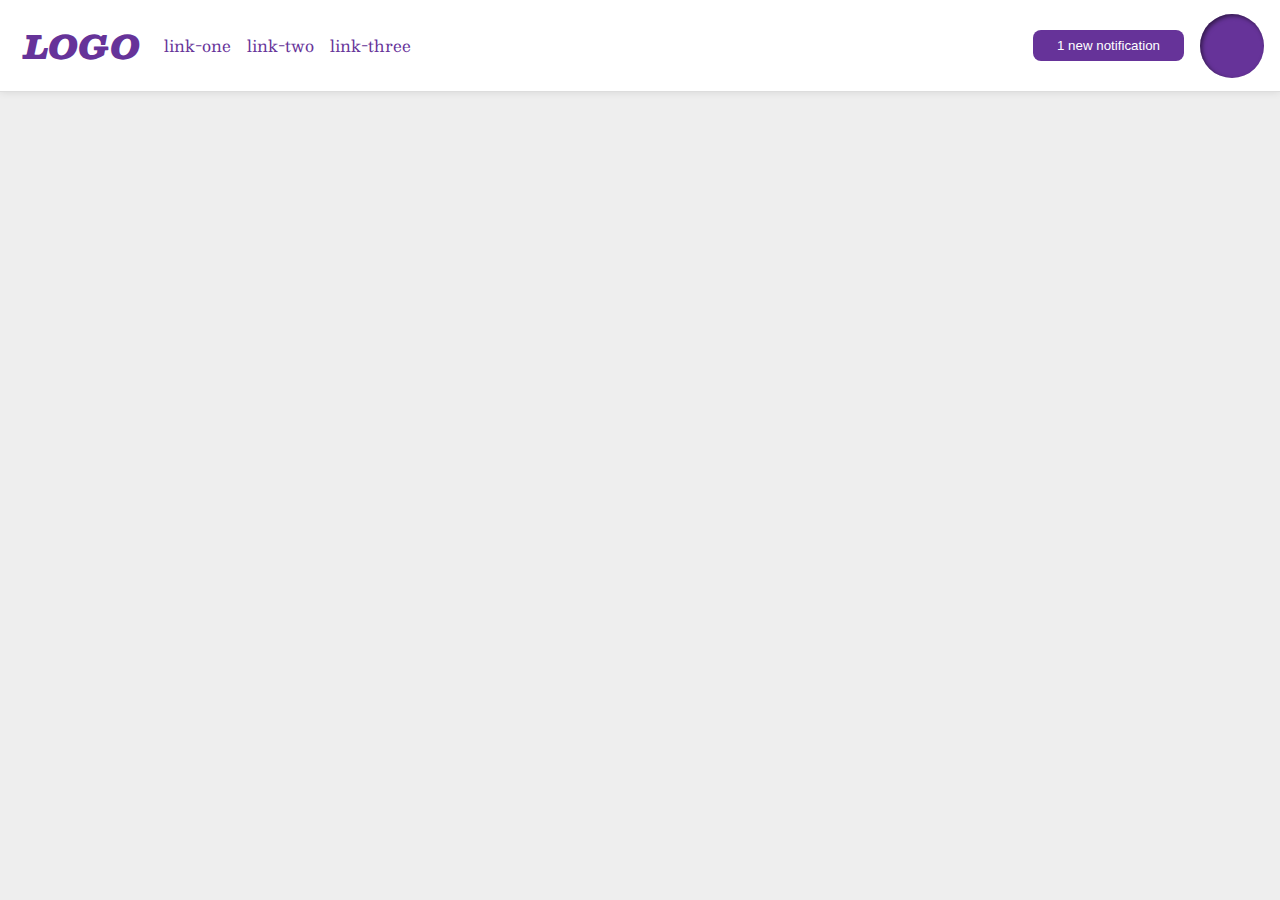
<file: flex/03-flex-header-2/index.html>
<!DOCTYPE html>
<html lang="en">
  <head>
    <meta charset="UTF-8">
    <meta http-equiv="X-UA-Compatible" content="IE=edge">
    <meta name="viewport" content="width=device-width, initial-scale=1.0">
    <title>Flex Header 2</title>
    <link rel="stylesheet" href="style.css">
  </head>
  <body>
    <header>
      <div class="left">
      <!--left-->
      <div class="logo">
        LOGO
      </div>
      <ul class="links">
        <li><a href="google.com">link-one</a></li>
        <li><a href="google.com">link-two</a></li>
        <li><a href="google.com">link-three</a></li>
      </ul>
      </div>
      <div class="right">
      <!--right--> 
      <button class="notifications">
        1 new notification
      </button>
      <div class="profile-image"></div>
      </div>
    </header>
  </body>
</html>
</file>
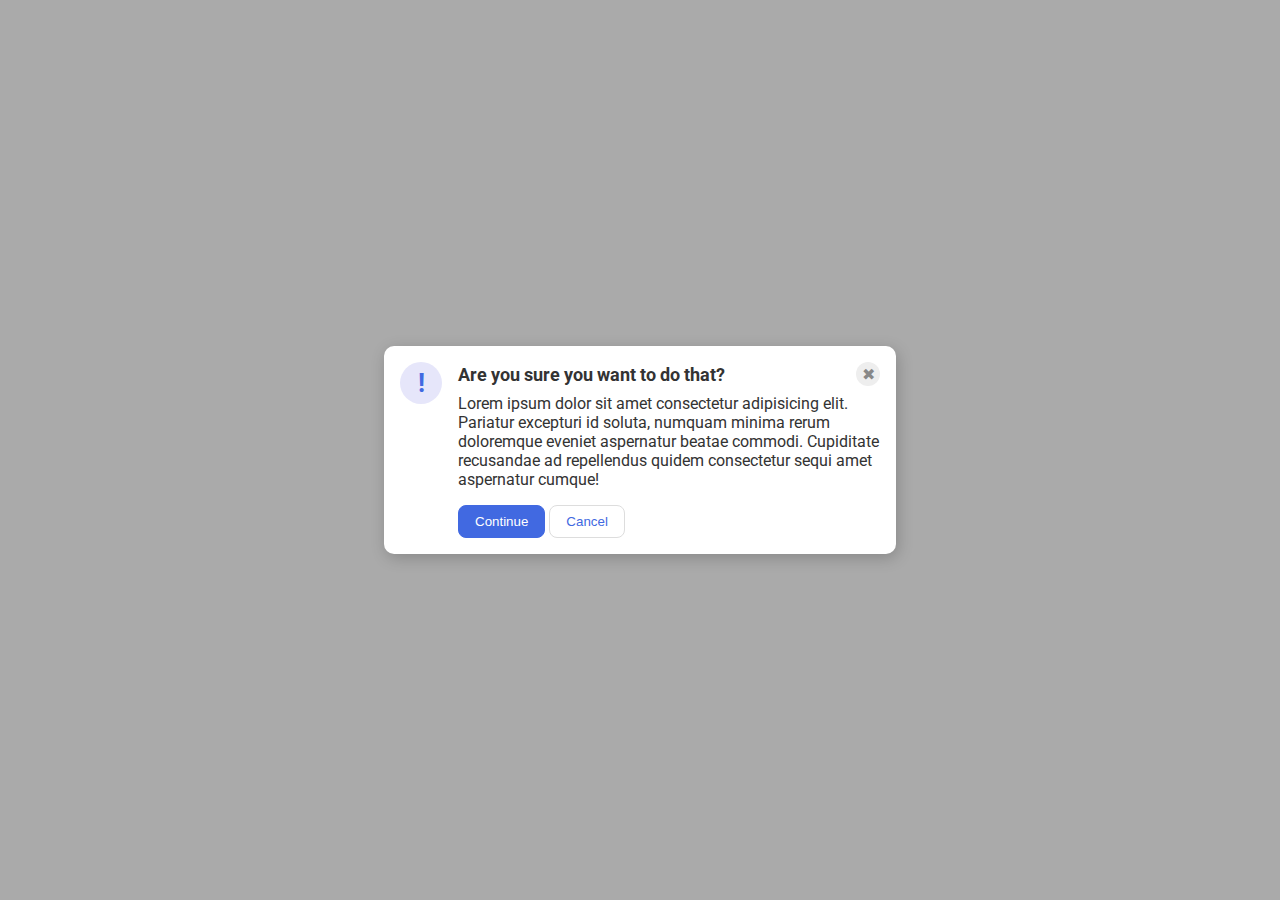
<file: flex/05-flex-modal/index.html>
<!DOCTYPE html>
<html lang="en">
  <head>
    <meta charset="UTF-8">
    <meta http-equiv="X-UA-Compatible" content="IE=edge">
    <meta name="viewport" content="width=device-width, initial-scale=1.0">
    <link rel="stylesheet" href="style.css">
    <title>Modal</title>
  </head>
  <body>
    <div class="modal">
      <div class="icon">!</div>
      <div class="container">
        <div class="header">Are you sure you want to do that?
        <div class="close-button">✖</div>
        </div>
      <div class="text">Lorem ipsum dolor sit amet consectetur adipisicing elit. Pariatur excepturi id soluta, numquam minima rerum doloremque eveniet aspernatur beatae commodi. Cupiditate recusandae ad repellendus quidem consectetur sequi amet aspernatur cumque!</div>
      <button class="continue">Continue</button>
      <button class="cancel">Cancel</button>
      </div>
    </div>
  </body>
</html>
</file>
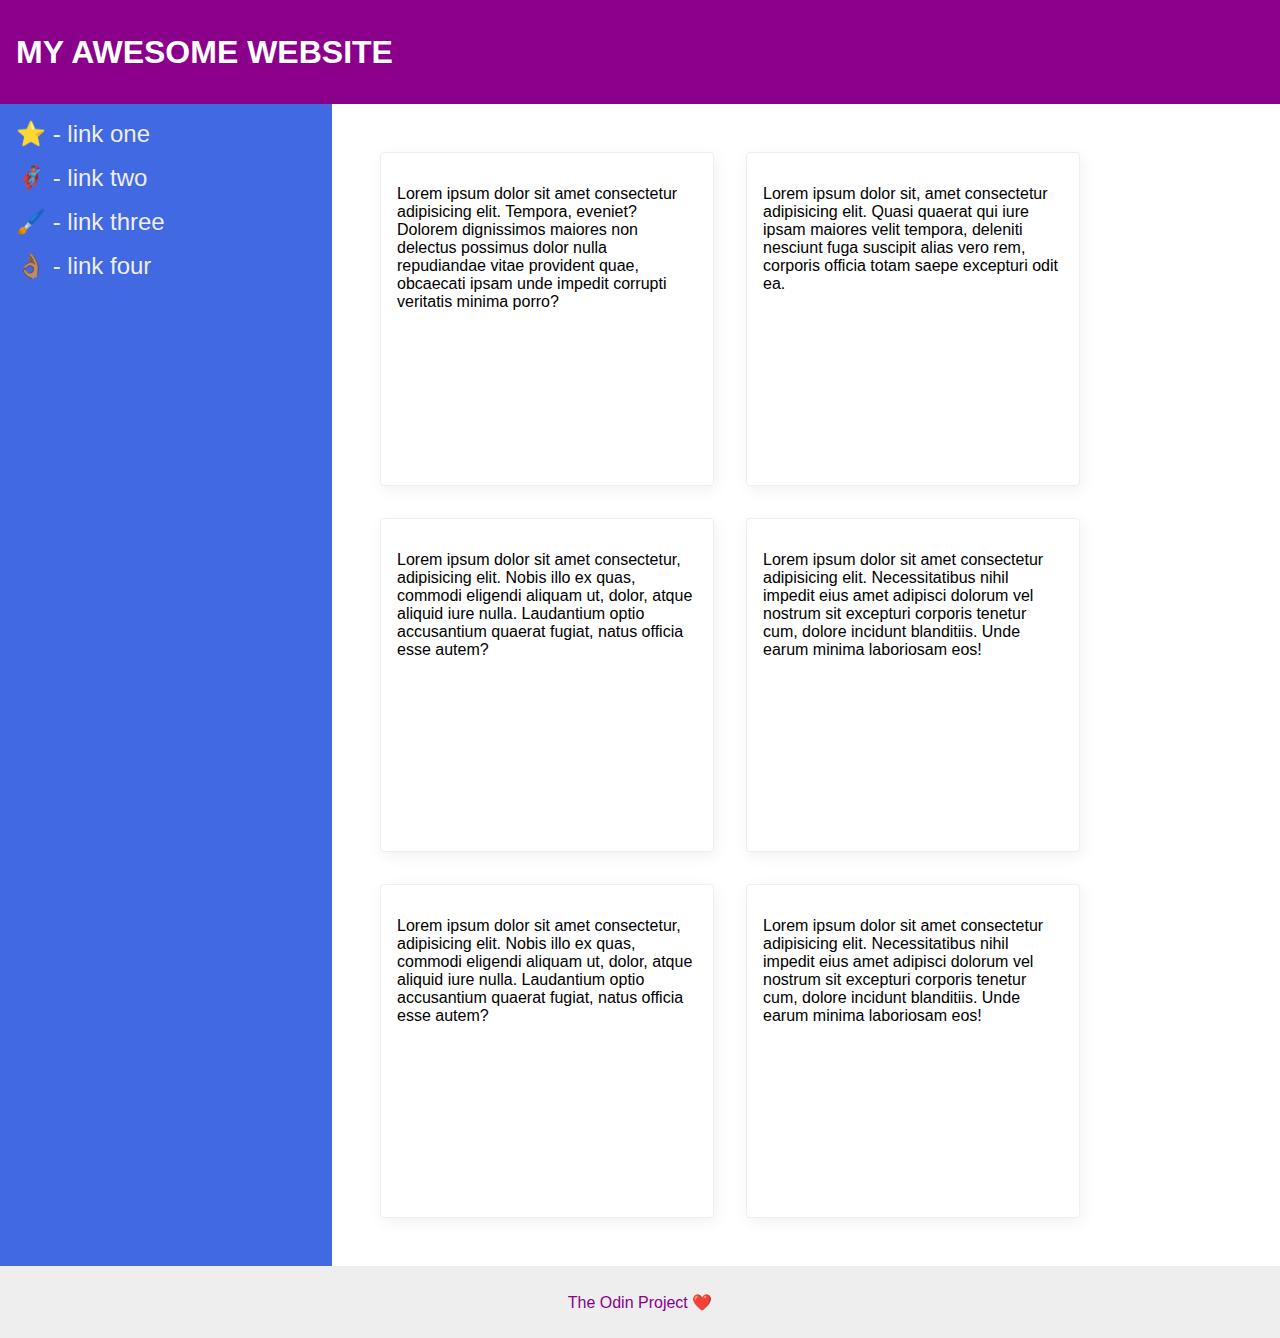
<file: flex/07-flex-layout-2/index.html>
<!DOCTYPE html>
<html lang="en">
  <head>
    <meta charset="UTF-8">
    <meta http-equiv="X-UA-Compatible" content="IE=edge">
    <meta name="viewport" content="width=device-width, initial-scale=1.0">
    <title>The Holy Grail</title>
    <link rel="stylesheet" href="style.css">
  </head>
  <body>
    <div class="page">
    <div class="header">
      MY AWESOME WEBSITE
    </div>
    <div class="layout">
    <div class="sidebar">
      <ul>
        <li><a href="#">⭐ - link one</a></li>
        <li><a href="#">🦸🏽‍♂️ - link two</a></li>
        <li><a href="#">🖌️ - link three</a></li>
        <li><a href="#">👌🏽 - link four</a></li>
      </ul>
    </div>
    <div class="card-layout">
    <div class="card"><p>Lorem ipsum dolor sit amet consectetur adipisicing elit. Tempora, eveniet? Dolorem dignissimos maiores non delectus possimus dolor nulla repudiandae vitae provident quae, obcaecati ipsam unde impedit corrupti veritatis minima porro?</p></div>
    <div class="card"><p>Lorem ipsum dolor sit, amet consectetur adipisicing elit. Quasi quaerat qui iure ipsam maiores velit tempora, deleniti nesciunt fuga suscipit alias vero rem, corporis officia totam saepe excepturi odit ea.</p></div>
    <div class="card"><p>Lorem ipsum dolor sit amet consectetur, adipisicing elit. Nobis illo ex quas, commodi eligendi aliquam ut, dolor, atque aliquid iure nulla. Laudantium optio accusantium quaerat fugiat, natus officia esse autem?</p></div>
    <div class="card"><p>Lorem ipsum dolor sit amet consectetur adipisicing elit. Necessitatibus nihil impedit eius amet adipisci dolorum vel nostrum sit excepturi corporis tenetur cum, dolore incidunt blanditiis. Unde earum minima laboriosam eos!</p></div>
    <div class="card"><p>Lorem ipsum dolor sit amet consectetur, adipisicing elit. Nobis illo ex quas, commodi eligendi aliquam ut, dolor, atque aliquid iure nulla. Laudantium optio accusantium quaerat fugiat, natus officia esse autem?</p></div>
    <div class="card"><p>Lorem ipsum dolor sit amet consectetur adipisicing elit. Necessitatibus nihil impedit eius amet adipisci dolorum vel nostrum sit excepturi corporis tenetur cum, dolore incidunt blanditiis. Unde earum minima laboriosam eos!</p></div>
  </div>
  </div>
    <div class="footer">
      The Odin Project ❤️
    </div>
    </div>
  </body>
</html>
</file>
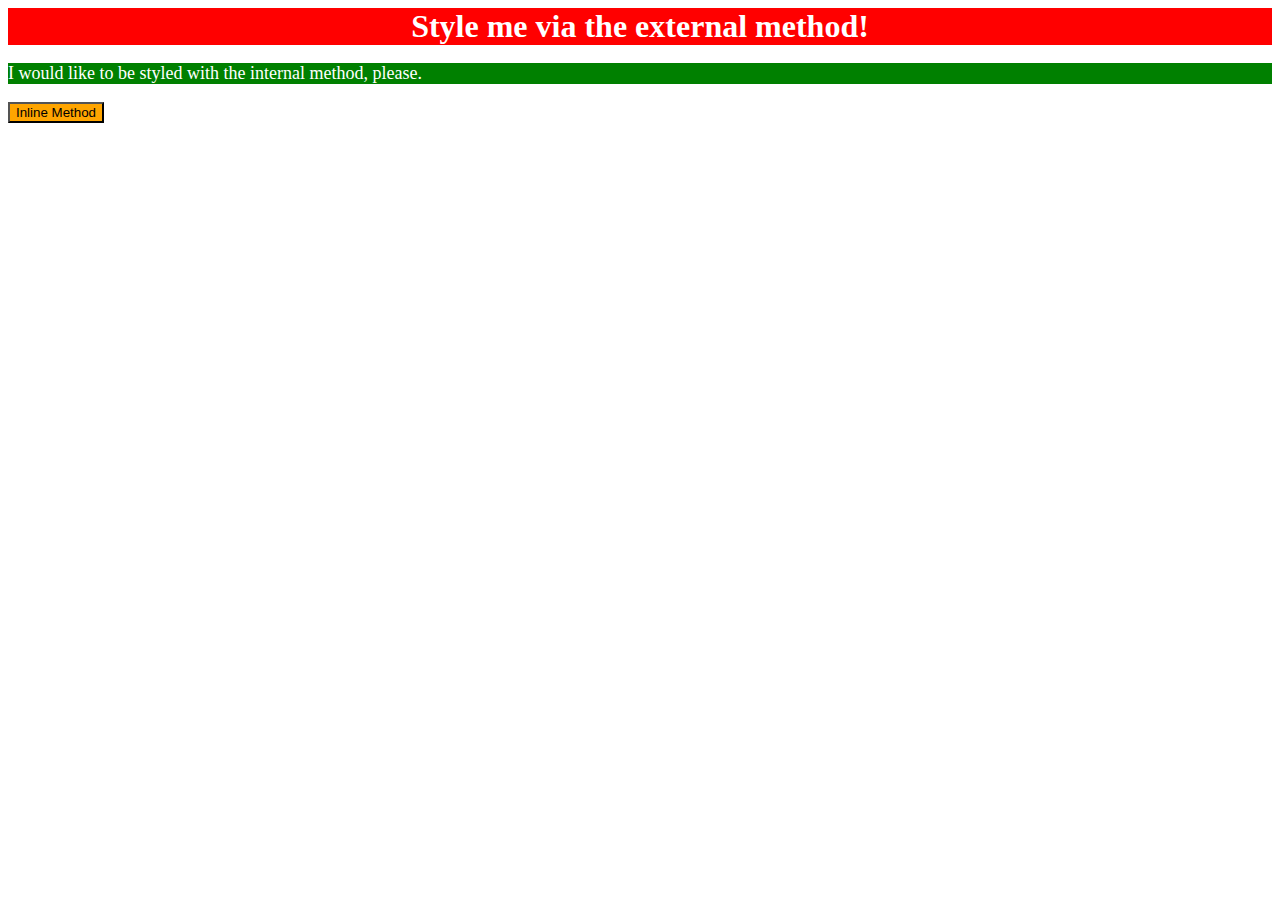
<file: foundations/01-css-methods/index.html>
<!DOCTYPE html>
<html lang="en">
  <head>
    <meta charset="UTF-8">
    <meta http-equiv="X-UA-Compatible" content="IE=edge">
    <meta name="viewport" content="width=device-width, initial-scale=1.0">
    <link rel="stylesheet" href="style.css">
    <style>
      p{
        color: white;
    background-color: green;
    font-size: 18px;
      }

    </style>
    <title>Methods for Adding CSS</title>
  </head>
  <body>
    <div>Style me via the external method!</div>
    <p>I would like to be styled with the internal method, please.</p>
    <button style="color: black; background-color: orange;">Inline Method</button>
  </body>
</html>
</file>
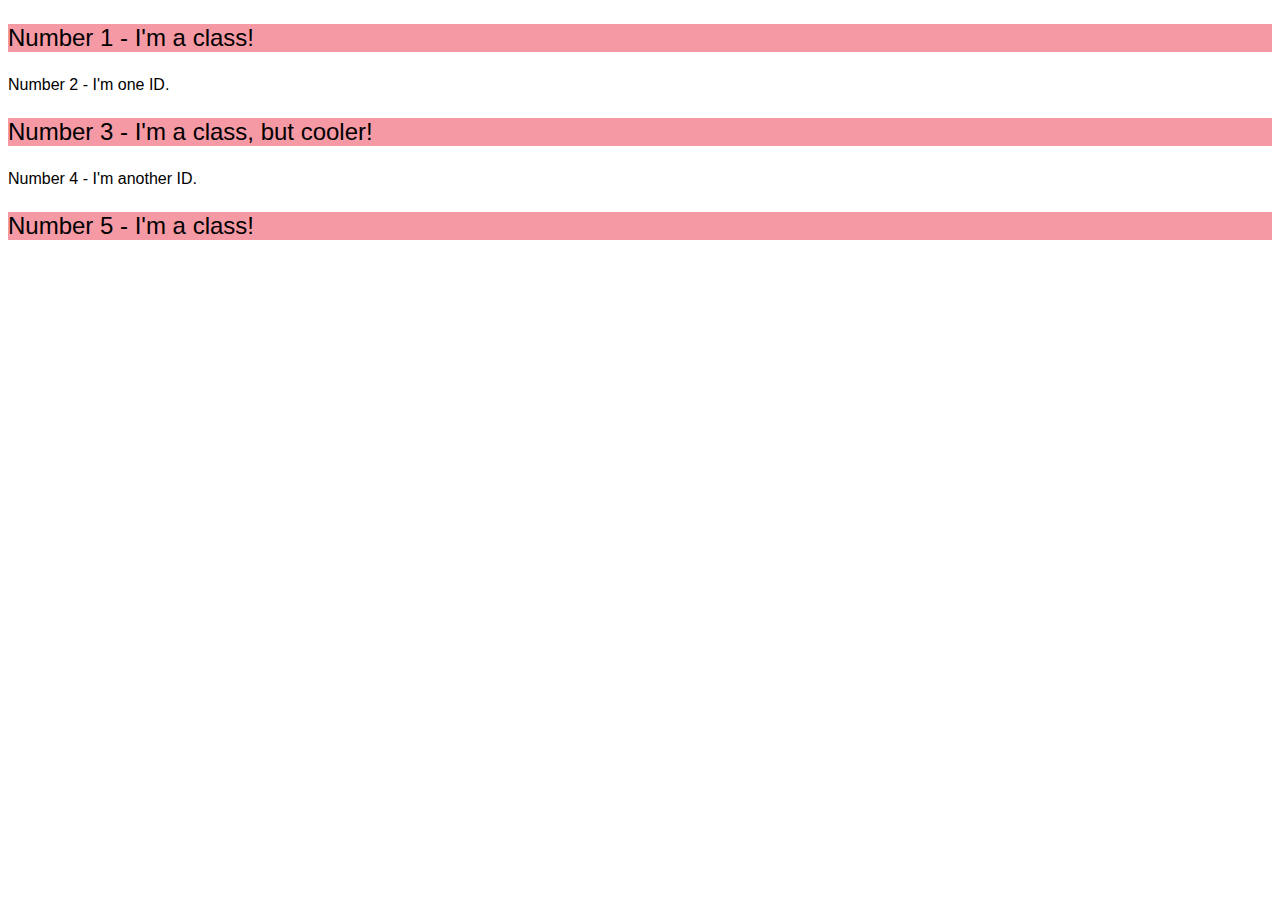
<file: foundations/02-class-id-selectors/index.html>
<!DOCTYPE html>
<html lang="en">
  <head>
    <meta charset="UTF-8">
    <meta http-equiv="X-UA-Compatible" content="IE=edge">
    <meta name="viewport" content="width=device-width, initial-scale=1.0">
    <title>Class and ID Selectors</title>
    <link rel="stylesheet" href="style.css">
  </head>
  <body>
    <p>Number 1 - I'm a class!</p>
    <div id="number 2">Number 2 - I'm one ID.</div>
    <p>Number 3 - I'm a class, but cooler!</p>
    <div id="number 4">Number 4 - I'm another ID.</div>
    <p>Number 5 - I'm a class!</p>
  </body>
</html>
</file>
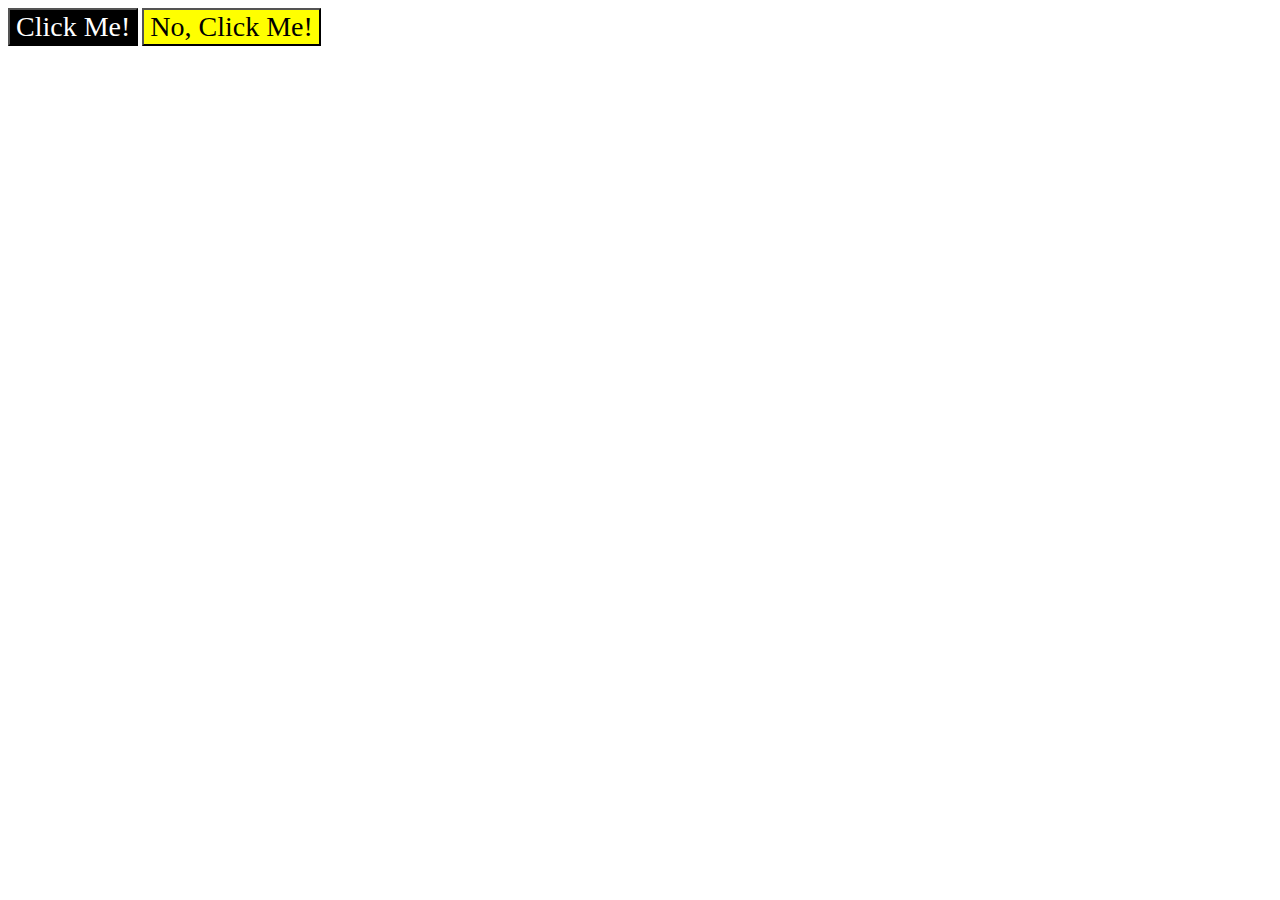
<file: foundations/03-grouping-selectors/index.html>
<!DOCTYPE html>
<html lang="en">
  <head>
    <meta charset="UTF-8">
    <meta http-equiv="X-UA-Compatible" content="IE=edge">
    <meta name="viewport" content="width=device-width, initial-scale=1.0">
    <title>Grouping Selectors</title>
    <link rel="stylesheet" href="style.css">
  </head>
  <body>
    <button class="click">Click Me!</button>
    <button class="noclick">No, Click Me!</button>
  </body>
</html>
</file>
<file: flex/03-flex-header-2/style.css>
/* this is some magical font-importing.  
you'll learn about it later. */
@import url('https://fonts.googleapis.com/css2?family=Besley:ital,wght@0,400;1,900&display=swap');

body {
  margin: 0;
  background: #eee;
  font-family: Besley, serif;
}

header {
  background: white;
  border-bottom: 1px solid #ddd;
  box-shadow: 0 0 8px rgba(0,0,0,.1);
  padding: 8px;
  padding-left: 16px;
  padding-right: 16px;
  display: flex;
  justify-content: space-between;
}

.profile-image {
  background: rebeccapurple;
  box-shadow: inset 2px 2px 4px rgba(0,0,0,.5);
  border-radius: 50%;
  width: 48px;
  height: 48px;
  padding: 8px;
  
}

.logo {
  color: rebeccapurple;
  font-size: 32px;
  font-weight: 900;
  font-style: italic;
  padding: 8px;


}

button {
  border: none;
  border-radius: 8px;
  background: rebeccapurple;
  color: white;
  padding: 8px 24px;
  margin: 16px;
 
}

a {
  /* this removes the line under our links */
  text-decoration: none;
  color: rebeccapurple;
  padding: 8px;
  
}

ul {
  list-style-type: none;
  display: flex;
  padding: 8px;
  
}

.left{
  display: flex;
  align-items: center;

}

.right{
  display: flex;
  align-items: center;
  
}
</file>
<file: flex/05-flex-modal/style.css>
@import url('https://fonts.googleapis.com/css2?family=Roboto:wght@400;700&display=swap');

html, body {
  height: 100%;
}

body {
  font-family: Roboto, sans-serif;
  margin: 0;
  background: #aaa;
  color: #333;
  /* I'll give you this one for free lol */
  display: flex;
  align-items: center;
  justify-content: center;
}

.modal {
  background: white;
  width: 480px;
  border-radius: 10px;
  box-shadow: 2px 4px 16px rgba(0,0,0,.2);
}

.icon {
  color: royalblue;
  font-size: 26px;
  font-weight: 700;
  background: lavender;
  width: 42px;
  height: 42px;
  border-radius: 50%;
  display: flex;
  align-items: center;
  justify-content: center;
}

.close-button {
  background: #eee;
  border-radius: 50%;
  color: #888;
  font-weight: 400;
  font-size: 16px;
  height: 24px;
  width: 24px;
  display: flex;
  align-items: center;
  justify-content: center;
}

button {
  padding: 8px 16px;
  border-radius: 8px;
}

button.continue {
  background: royalblue;
  border: 1px solid royalblue;
  color: white;
}

button.cancel {
  background: white;
  border: 1px solid #ddd;
  color: royalblue;
}


.modal {
  display: flex;
  gap: 16px;
  padding: 16px;
}

.icon {
  /* this keeps the icon from getting smashed by the text */
  flex-shrink: 0;
}


.header {
  display: flex;
  align-items: center;
  justify-content: space-between;
  font-size: 18px;
  font-weight: 700;
  margin-bottom: 8px;
}

.text {
  margin-bottom: 16px;
}
</file>
<file: flex/07-flex-layout-2/style.css>
body {
  font-family: -apple-system, BlinkMacSystemFont, 'Segoe UI', Roboto, Oxygen, Ubuntu, Cantarell, 'Open Sans', 'Helvetica Neue', sans-serif;
  margin: 0;
  min-height: 100vh;
  display: flex;
}

.page{
  display: flex;
  flex-direction: column;
  justify-content: space-between;
}

.layout{
  flex: 1;
  display: flex;
}

.header {
  padding: 16px;
  height: 72px;
  font-size: 32px;
  font-weight: 900;
  background: darkmagenta;
  color: white;
  display: flex;
  align-items: center;
}

.footer {
  height: 72px;
  background: #eee;
  color: darkmagenta;
  display: flex;
  justify-content: center;
  align-items: center;
}

.sidebar {
  padding: 16px;
  width: 300px;
  font-size: 24px;
  background: royalblue;
  flex-shrink: 0;
}

ul{
  list-style-type: none;
  margin: 0;
  padding: 0;
}

li{
  margin-bottom: 16px;
}

a{
  text-decoration: none;
  list-style: none;
  color: #eee;
}

.card {
  padding: 16px;
  margin: 16px;
  height: 300px;
  border: 1px solid #eee;
  box-shadow: 2px 4px 16px rgba(0,0,0,.06);
  border-radius: 4px;
  display: flex;
  flex-wrap: wrap;
}

p{
  width: 300px;
  display: flex;
  flex-flow: row wrap;
}

.card-layout{
  padding: 32px;
  display: flex;
  flex-wrap: wrap;

}
</file>
<file: foundations/01-css-methods/style.css>
div { 
    color: white;
    background-color: red;
    font-size: 32px;
    text-align: center;
    font-weight: 700;
}
</file>
<file: foundations/02-class-id-selectors/style.css>
div{
    font-family: sans-serif, verdana;
    
}

#number2{
    color: blue;
    font-size: 36px;
}

#number4{
    background-color: rgb(106, 210, 106);
    font-size: 24px;
    font-weight: 600;
}


p{
    background-color: rgb(245, 154, 165);
    font-size: 24px;
    font-family: sans-serif, Verdana;
}
</file>
<file: foundations/03-grouping-selectors/style.css>
.click{
    color: white;
    background-color: black;
}

.noclick{
    background-color: yellow;
}

.click, 
.noclick{
    font-size: 28px;
    font-family: 'Times New Roman', Times, serif;

}
</file>
